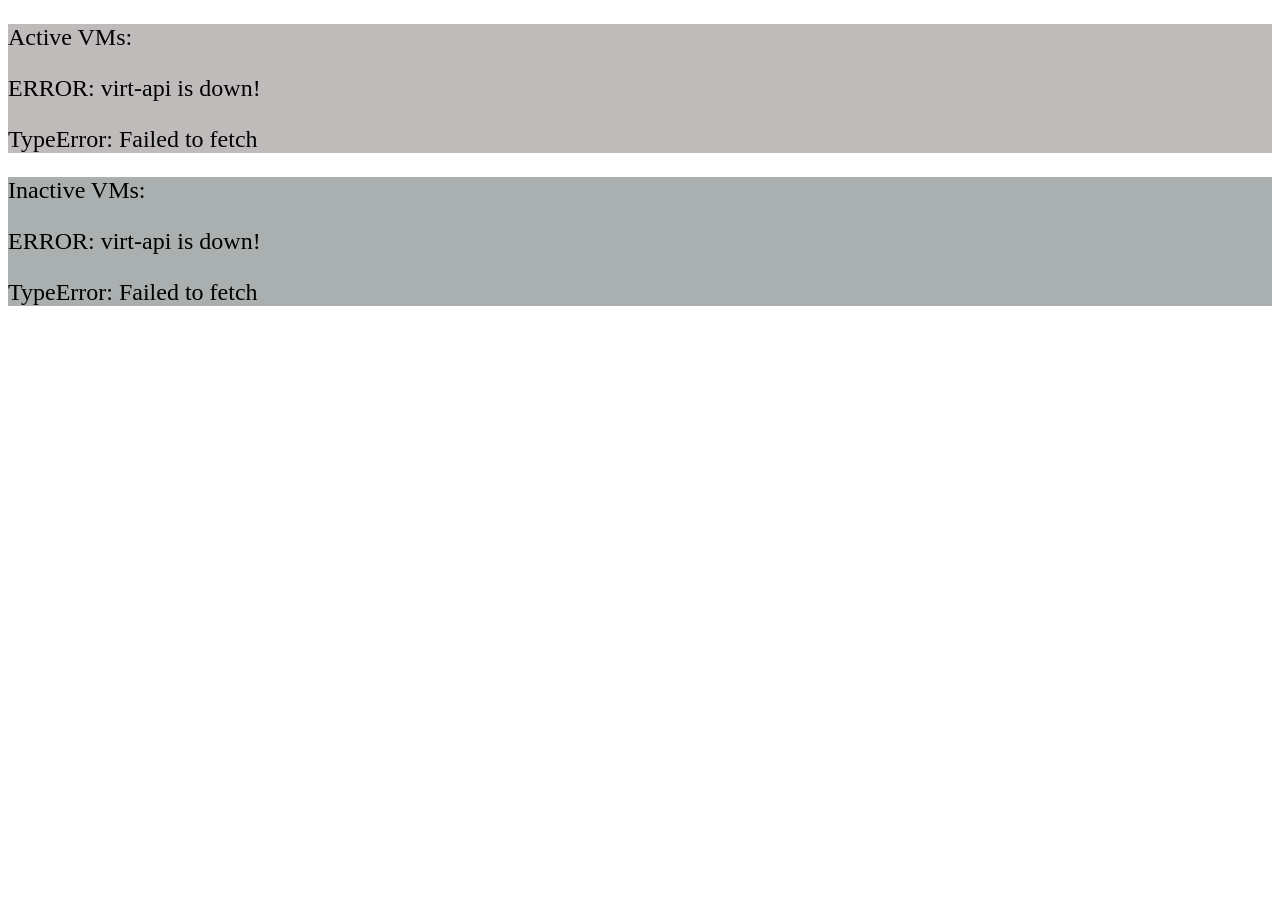
<file: index.html>
<!DOCTYPE html>
<html>
<head>
<title>VM Listing</title>
<link rel="stylesheet" href="https://allenzfliu.com/css/allenzfliu.css">
<link rel="stylesheet" href="/root.css">
<script type="text/javascript" src="/config.js"></script>
<script type="text/javascript">
function api_fetch(id, p_class, url, headers) {
fetch(url).then(response => {
	if (!response.ok) {
		throw new Error(`HTTP error! Status: ${response.status}`);
	}
	return response.json();
}).then(response => {
	document.getElementById(id).innerHTML = list(response["vms"], p_class);
}).catch(err => {
	document.getElementById(id).innerHTML = "<p type=\"time_out\">ERROR: virt-api is down!</p>" + 
		"<p>"+err+"</p>";
});
}
function list(vm_array, p_class) {
	try {
		out = "";
		// sort first
		vm_array.sort((vma,vmb) => {
			return vma["name"].localeCompare(vmb["name"])
		})
		for (var i = 0; i < vm_array.length; i++) {
			vm_name = vm_array[i]["name"];
			out += "<div class=\"" + p_class + "\"><p>" + 
				"<a href=\"/vm.html?name=" + vm_name + "\">" + 
				vm_name + "</a></p></div>";
		}
		return out;
	} catch (error) {
		return "Unable to process vm_array " + vm_array;
	}
}
</script>
<script type="text/javascript">
url = config.API_ENDPOINT_URL + 'vms?type=active';
api_fetch("active_vms", "active_vm", url);
url = config.API_ENDPOINT_URL + 'vms?type=inactive';
api_fetch("inactive_vms", "inactive_vm", url);
</script>
</head>
<body>


<div class="row">
	<div class="column padding"></div>
	<div class="column" id="active_bg">
	<p>Active VMs:</p>
	<div id="active_vms">Loading...</div>
	</div>
	<div class="column padding"></div>
	<div class="column" id="inactive_bg">
	<p>Inactive VMs:</p>
	<div id="inactive_vms">Loading...</div>
	</div>
	<div class="column padding"></div>
</div>

</body>
</html>
</file>
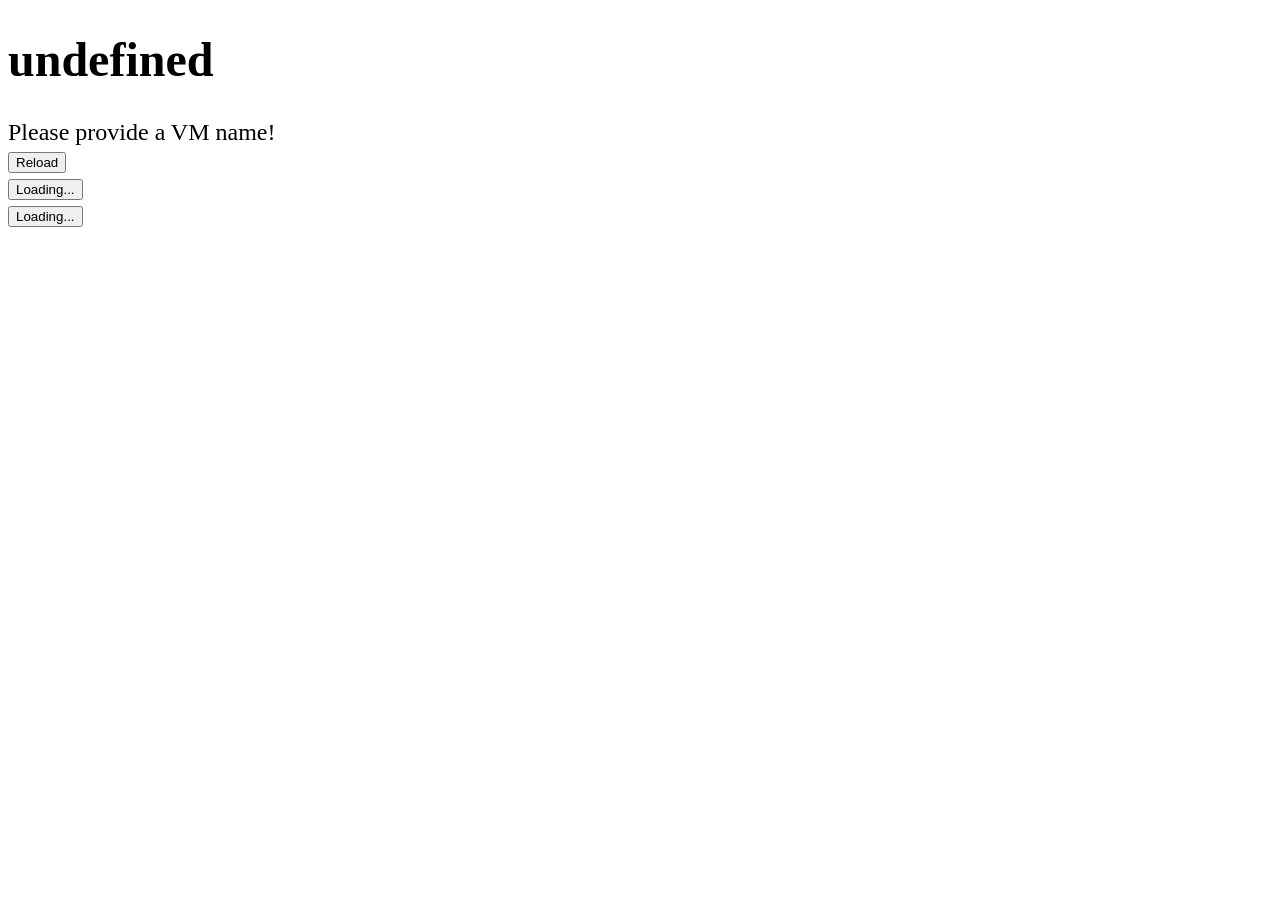
<file: vm.html>
<!DOCTYPE html>
<html>
<head>
<link rel="stylesheet" href="https://allenzfliu.com/css/allenzfliu.css">
<link rel="stylesheet" href="/root.css">
<script type="text/javascript" src="/config.js"></script>
</head>
<body>
<h1 id="header">Loading...</h1>
<div id="info">Loading...</div>
<button onclick="load();">Reload</button>
<form id = "start_form" action="" method="post">
    <button id = "start_button">Loading...</button>
</form>
<form id = "stop_form" action="" method="post">
    <button id = "stop_button">Loading...</button>
</form>

<div id="tail">
<script type="text/javascript">
function load() {
// partially generated via deepseek
// Get URL parameters
const urlParams = new URLSearchParams(window.location.search);

// Get specific parameter
const paramValue = urlParams.get('paramName');
// console.log(paramValue);

// Get all parameters as object
const params = Object.fromEntries(urlParams.entries());
// console.log(params);
vm_name = params["name"];
document.getElementById("header").innerHTML = vm_name;
if (vm_name == null) {
	document.getElementById("info").innerHTML = "Please provide a VM name!";
} else {
	
	document.getElementById("start_form").action = config.API_ENDPOINT_URL + "vm_start?name=" + vm_name;
	document.getElementById("stop_form").action = config.API_ENDPOINT_URL + "vm_stop?name=" + vm_name;
	document.getElementById("start_button").innerHTML = "Start VM";
	document.getElementById("stop_button").innerHTML = "Stop VM";
	
	
	// console.log("This is a string");
const url = config.API_ENDPOINT_URL + "vm_info?name=" + vm_name;
// console.log("URL: " + url);
fetch(url).then(info_response => {
	if (!info_response.ok) {
		if (info_response.status == 404) {
			document.getElementById("info").innerHTML = "No such VM " + vm_name;
		} else {
			thrown = Error(`HTTP error! Status: ${info_response.status}`);
			console.error(thrown);
			throw thrown;
		}
	}
	return info_response.json();
}).then(info => {
	const status_lookup_url = config.API_ENDPOINT_URL + "vm_status_lookup?state=" + info["state"];
	fetch(status_lookup_url).then(status_lookup => {
		if (!status_lookup.ok) {
			thrown = Error(`HTTP error! Status: ${status_lookup.status}`);
			console.error(thrown);
			throw thrown;
		}
		return status_lookup.json();
	}).then(status_info => {
		html = "<p>Status: " + status_info["vm_status"] + "</p>";
		if (status_info["is_running"]) {
			html += "<p>Min memory: " + Math.floor(info["cur_mem"]/1000000) + "G (" + info["cur_mem"] + "K) </p>";
			html += "<p>Max memory: " + Math.floor(info["max_mem"]/1000000) + "G (" + info["max_mem"] + "K) </p>";
			html += "<p>VCPUs: " + info["vcpu"] + "</p>";
			// html += "<p>Runtime (?): " + Math.floor(info["cputime"]/10000000) + "hr (" + info["cputime"] + ") </p>";
		}
		document.getElementById("info").innerHTML = html;
		//next i want to load to load the vm spice info
		const vm_spice_url = config.API_ENDPOINT_URL + "vm_viewer?name=" + vm_name;
	}).catch(err => {
		
	})
}).catch(err => {
	document.getElementById(id).innerHTML = "<p type=\"time_out\">ERROR: lgd-api is down!</p>" + 
		"<p>"+err+"</p>";
});

}

}
load();
</script>
</div>
</body>
</html>
</file>
<file: root.css>
html {
	font-size: 24px;
}

#active_bg {
	background-color: #bfbbbb;
}

.active_vms {
	color: #ff00aa;
}

#inactive_bg {
	background-color: #aaafaf;
}

.inactive_vms {
	color: #ff00aa;
}
</file>
